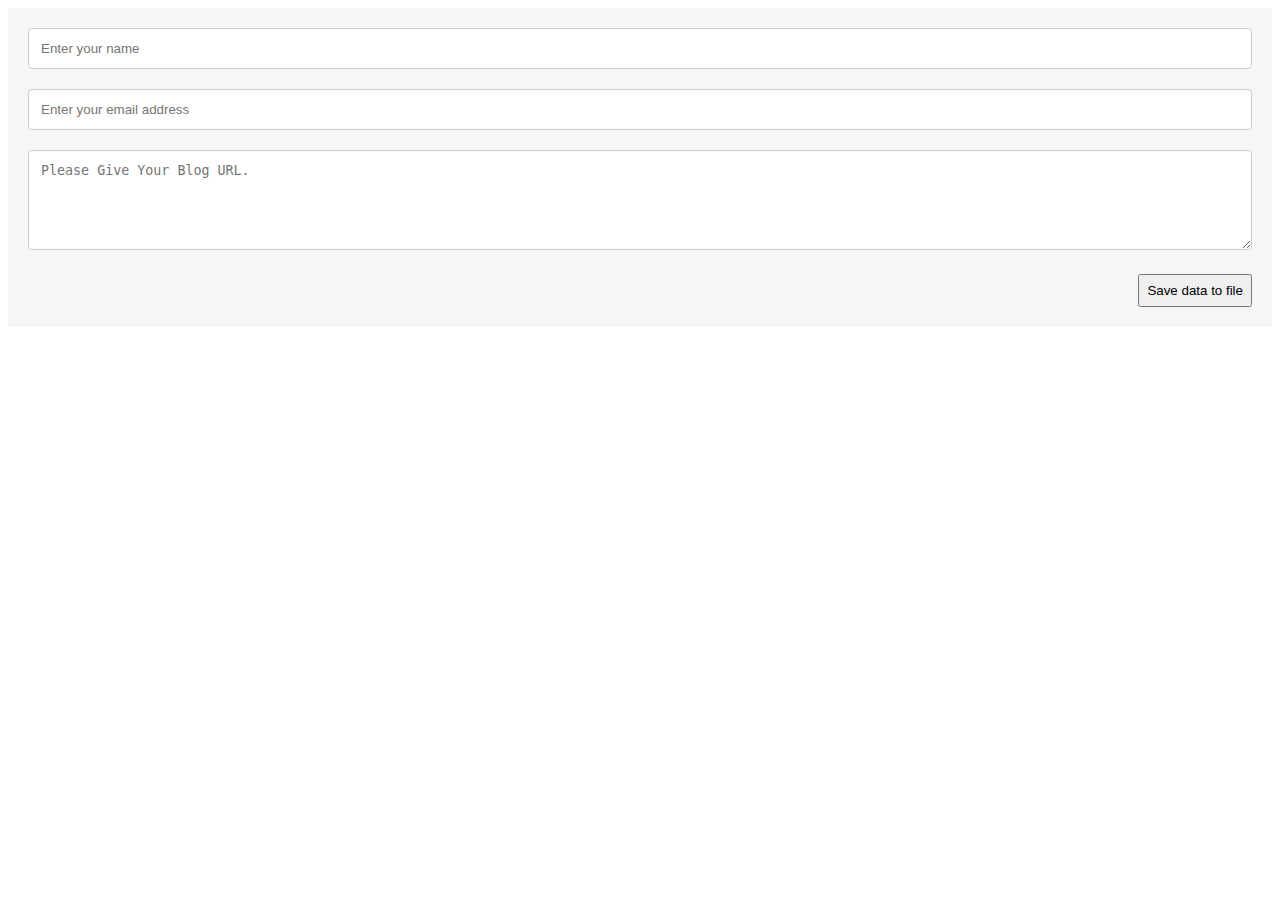
<file: index.html>
<!DOCTYPE html>
<html>
<head>
    <style>
        * { box-sizing: border-box; }
        div {
            padding: 10px;
            background-color: #f6f6f6;
            overflow: hidden;
        }
        input[type=text], textarea, select {
            width: 100%;
            padding: 12px;
            border: 1px solid #ccc;
            border-radius: 4px;
        }
        input[type=button]{ 
            width: auto;
            float: right;
            cursor: pointer;
            padding: 7px;
        }
    </style>
</head>
<body>
    <div>
        <div><input type="text" id="txtName" placeholder="Enter your name" /></div>
        <div><input type="text" id="txtEmail" placeholder="Enter your email address" /></div>
        <div>
            <textarea id="msg" name="msg" placeholder="Please Give Your Blog URL." style="height:100px"></textarea>
        </div>

        <!--Add a button to save the data.-->
        <div>
            <input type="button" id="bt" value="Save data to file" onclick="saveFile()" />
        </div>
    </div>
</body>
<script>
    let saveFile = () => {
        
        // Get the data from each element on the form.
        const name = document.getElementById('txtName');
        const email = document.getElementById('txtEmail');
        const msg = document.getElementById('msg');
        
        // This variable stores all the data.
        let data = 
            '\r Name: ' + name.value + ' \r\n ' + 
            'Email: ' + email.value + ' \r\n ' + 
            'Message: ' + msg.value;
        
        // Convert the text to BLOB.
        const textToBLOB = new Blob([data], { type: 'text/plain' });
        const sFileName = 'formData.txt';      // The file to save the data.

        let newLink = document.createElement("a");
        newLink.download = sFileName;

        if (window.webkitURL != null) {
            newLink.href = window.webkitURL.createObjectURL(textToBLOB);
        }
        else {
            newLink.href = window.URL.createObjectURL(textToBLOB);
            newLink.style.display = "none";
            document.body.appendChild(newLink);
        }

        newLink.click(); 
    }
</script>
</file>
